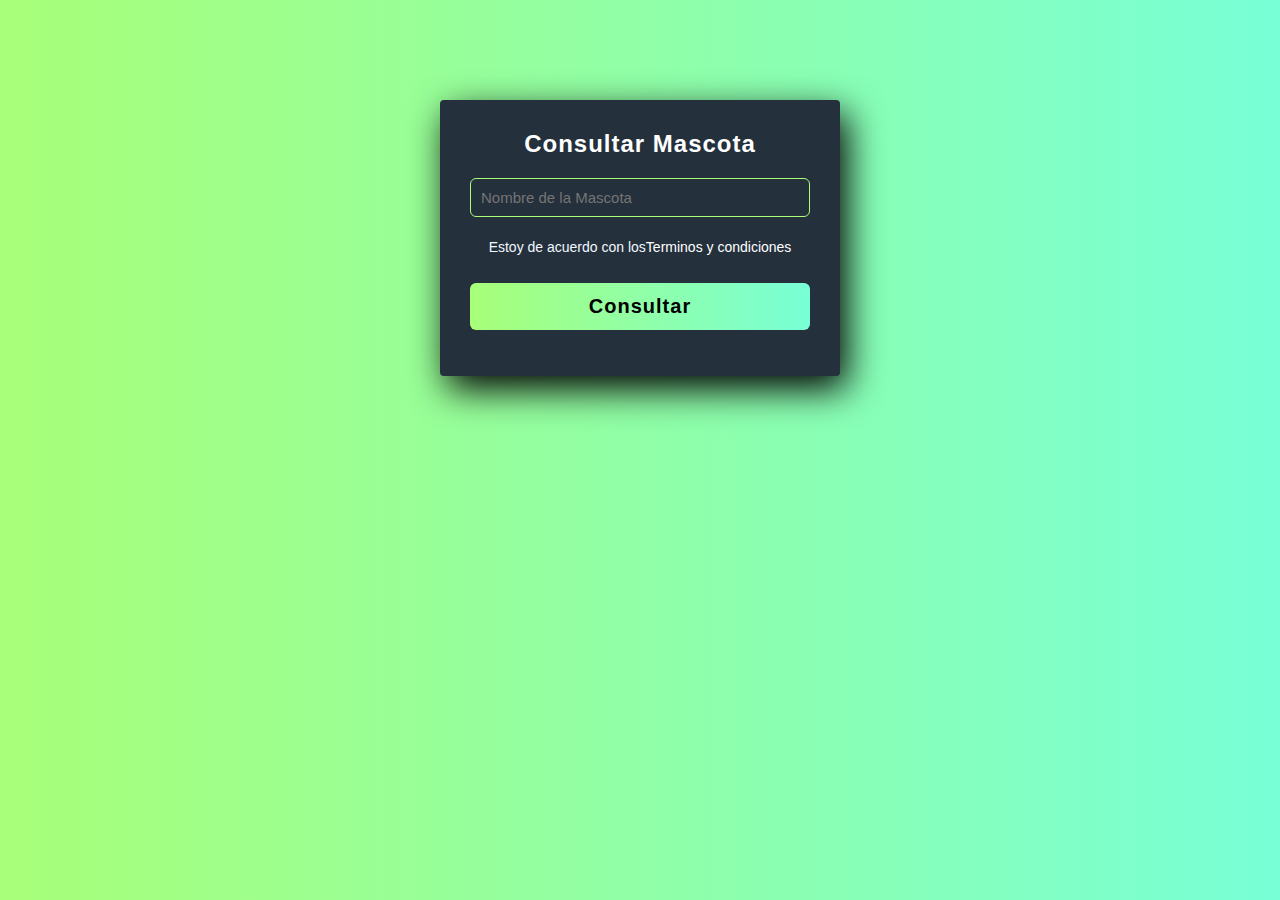
<file: FRONT/ConsultarMascota.html>
<!DOCTYPE html>
<html lang="en">
     
<head>
<meta ch="UTF-8">
<meta name="viewport" content="width=device-width, initial-scale=1.0">
<meta http-equiv="X-UA-Compatible" content="ie-edge">
<link rel="stylesheet" href="Estilos.css">
<title>Consultar Mascota</title>

</head>
<body>
     <section class="form-register12">
          <h4>Consultar Mascota</h4>
          <input class="controlis" type="text" name="nombre" id="nombre" placeholder="Nombre de la Mascota">
          <p>Estoy de acuerdo con los<a href="#">Terminos y condiciones</a></p>
          <input class="botons" type="submit" value="Consultar">


     </section>

</body>
</html>
</file>
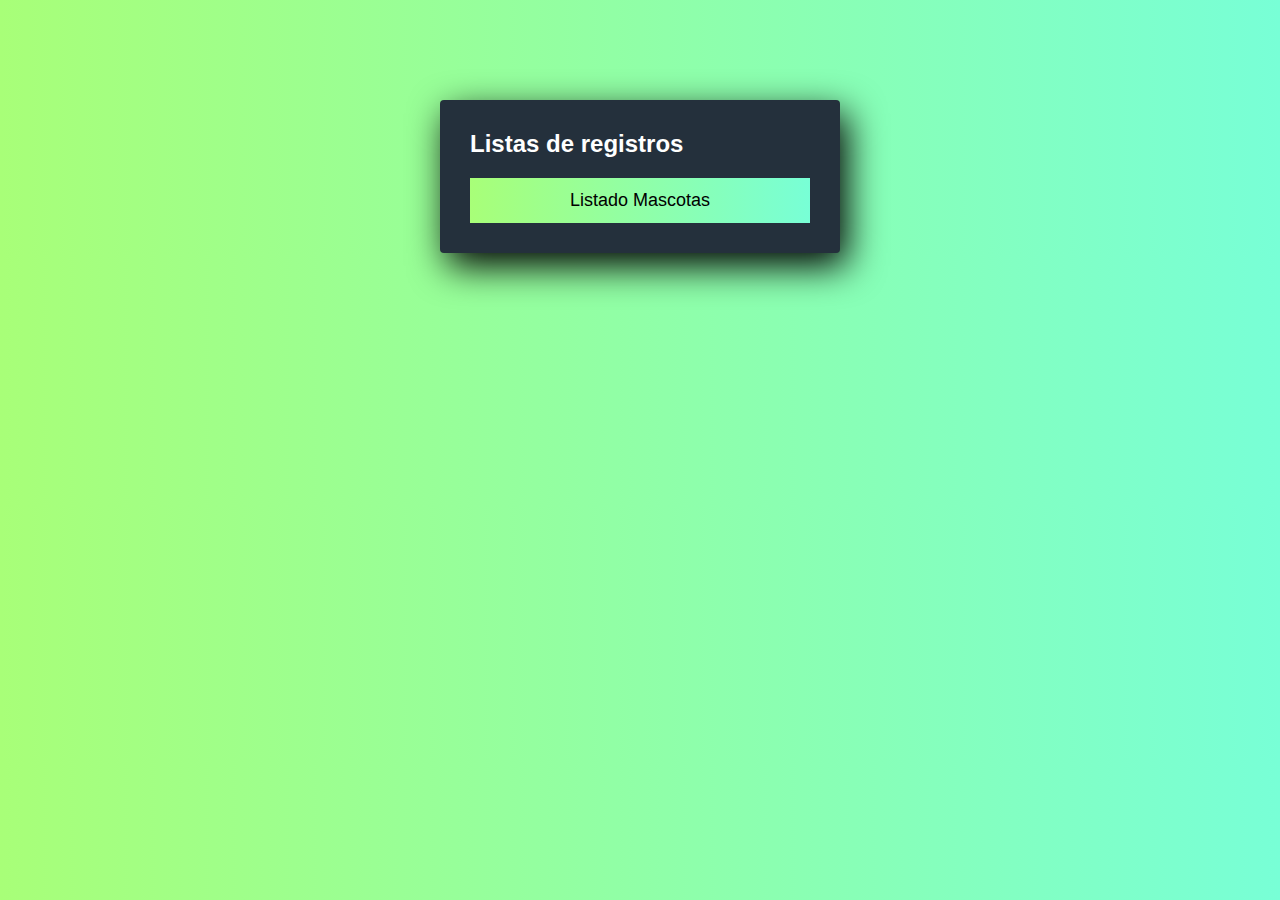
<file: FRONT/ConsultarTodasMascotas.html>
<!DOCTYPE html>
<html lang="en">

<head>
    <meta charset="UTF-8">
    <meta http-equiv="X-UA-Compatible" content="IE=edge">
    <meta name="viewport" content="width=device-width, initial-scale=1.0">
    <link rel="stylesheet" href="Estilos.css">
    <title>Consultas</title>
</head>

<body>
    <section class="consulta">
        <h2>Listas de registros</h2>

        <form action="/action_page.php">

            <input class="boton" type="submit" value="Listado Mascotas">
        </form>
    </section>
</body>


</html>
</file>
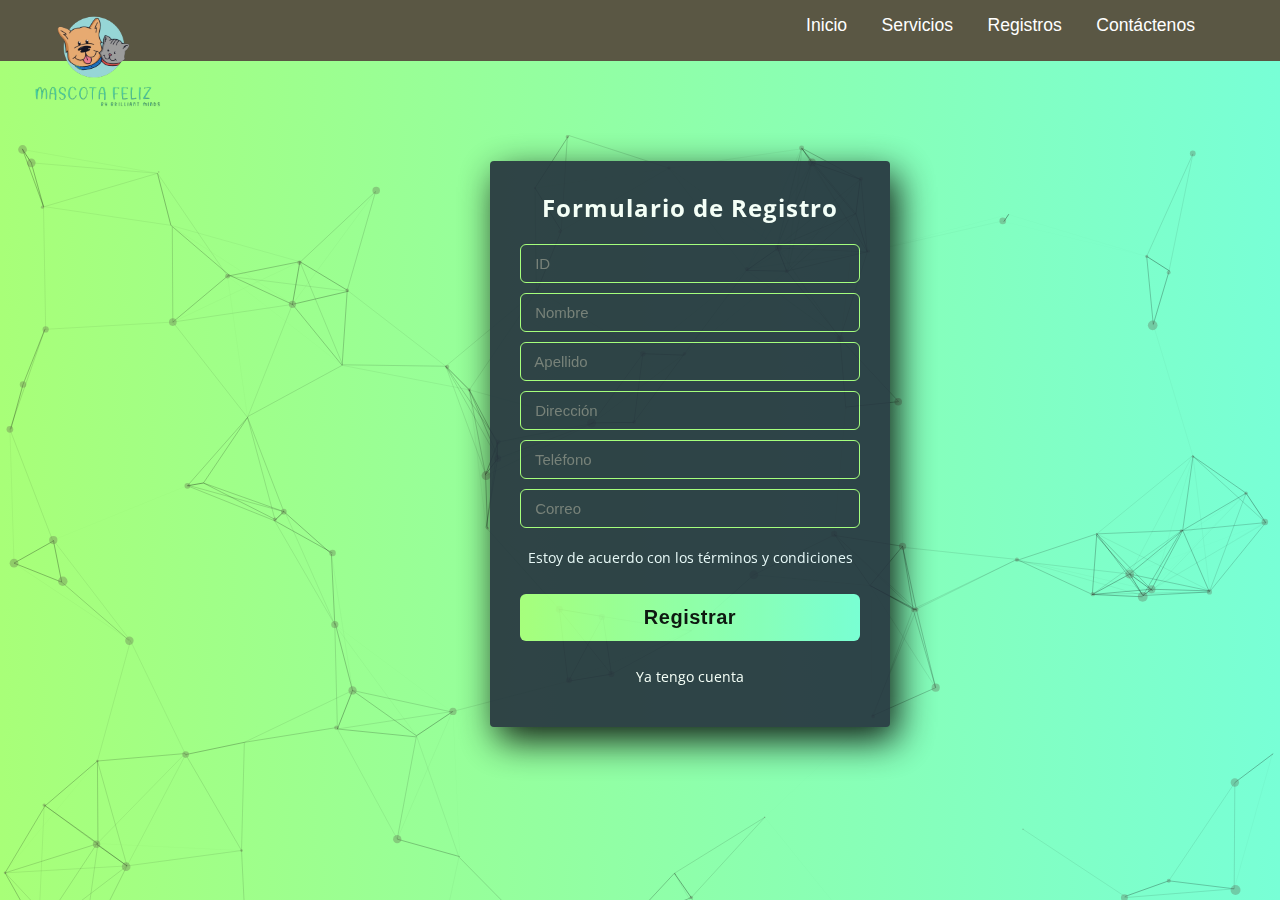
<file: FRONT/RegistroDueno.html>
<!DOCTYPE html>
<html lang="en">

<head>
    <meta charset="UTF-8">
    <meta http-equiv="X-UA-Compatible" content="IE=edge">
    <meta name="viewport" content="width=device-width, initial-scale=1.0">
    <link rel="stylesheet" href="Estilos.css">

    <link href="https://fonts.googleapis.com/css2?family=Open+Sans&display=swap" rel="stylesheet">
    <title>Registro Propietario</title>
</head>

<body>

    <header>
        <nav class="nav">
            <ul class="menu-list">
                <li class="list-items"><a href="../FRONT/INDEX.HTML" class="botones">Inicio</a></li>
                <li class="list-items"><a href="#" class="botones">Servicios</a></li>
                <li class="list-items"><a href="#" class="botones">Registros</a>
                    <ul class="botones-registros">
                        <li class="list-items"><a href="../FRONT/RegistroDueno.html">Registro Dueño </a>
                        <li class="list-items"><a href="../FRONT/RegistroMascota.html">Resgitro Mascota</a>
                        <li class="list-items"><a href="../FRONT/RegistroVeterinario.html">Registro Veterinario</a>

                    </ul>
                </li>

                <li class="list-items"><a href="#" class="botones">Contáctenos</a></li>
            </ul>

            <div class="logo">
                <img class="slogan" src="../FRONT/imgs/Mascota_Feliz_Logo.png" alt="logo">
            </div>
        </nav>
    </header>
    <div id="particles-js"></div>
    <section class="registro">
        <div class="formulario">
            <h4>Formulario de Registro</h4>
            <input class="controls" type="text" name="datos" id="datos" placeholder=" ID">
            <input class="controls" type="text" name="nombre" id="nombre" placeholder=" Nombre">
            <input class="controls" type="text" name="apellidos" id="apellidos" placeholder=" Apellido">
            <input class="controls" type="text" name="direccion" id="dirección" placeholder=" Dirección">
            <input class="controls" type="text" name="telefono" id="telefono" placeholder=" Teléfono">
            <input class="controls" type="email" name="correo" id="correo" placeholder=" Correo">
            <p>Estoy de acuerdo con los términos y condiciones</p>
            <input class="boton" type="submit" value="Registrar">
            <p><a class="cuenta" href="#">Ya tengo cuenta</a></p>
        </div>
    </section>
 
    <script src="../FRONT/JS/particles.js"></script>
    <script src="../FRONT/JS/app.js"></script>
</body>

</html>
</file>
<file: FRONT/Estilos.css>
* {
    margin: 0;
    padding: 0;
    box-sizing: border-box;


}

body {
    background: #78ffd6;
    background: -webkit-linear-gradient(to left, #78ffd6, #a8ff78);
    background: linear-gradient(to left, #78ffd6, #a8ff78);
    font-family: 'Poppins', sans-serif;

}

/*==> css index.html <==*/

/* ----------------------------------------------------------------------- */

/* section persona que trabajrá el banner */
header {
    text-align: right;
    padding: 25px 0;
    background-color: #5a5744;

}

.menu-list {
    margin-top: -10px;
    margin-right: 70px;
    text-align: right;

}

.menu-list>li {
    /* float: left; */
    /* right: 0; */
    display: inline-block;
}

.menu-list li ul {
    display: none;
    position: absolute;
    min-width: 140px;
}

.menu-list li:hover>ul {
    display: block;
}

.list-items {
    display: block;
    list-style: none;
}

.botones {
    text-decoration: none;
    color: #fff;
    padding: 15px;
    font-size: 1.1rem;
    position: relative;


}

.botones::after {
    content: "";
    width: 0;
    height: 4px;
    background-color: #ef8354;
    position: absolute;
    bottom: 7px;
    right: 50%;
    transition: all .5s;
    will-change: width;


}

.botones:hover:after {
    width: 100%;
    right: 0;
}

.botones-registros a {

    color: #fff;
    text-decoration: none;
    float: left;
    margin: 7px 6px;

    /* margin-top: 7px; */
    /* padding-top: 4px;  */


}

.botones-registros:hover {
    background-color: #ef8354;
    transition: 0.7s;
    border-radius: 4px;

}

.sub-items:hover {

    color: #000;
    font-weight: bold;


}

.slogan {
    position: absolute;
    display: block;
    top: -1%;
    left: 0%;
    height: 150px;
}



.encabezado-img {

    background-color: #5a5744;
    height: 500px;
    display: flex;
    flex-direction: column;
    justify-content: center;
    align-items: center;
    color: #fff;
    background-repeat: no-repeat;

}

.encabezado-img img {
    position: absolute;
    display: inline;
    line-height: 0px;
    height: 350px;
    right: 0;
    top: 45px;

}

.encabezado-img .slice {
    position: absolute;
    width: 400px;
    left: 0;
    top: 210px;
}

.encabezado-img .slice2 {
    width: 1920px;
    height: 27px;
    margin-bottom: 0;
    top: 541px;
    z-index: 1;
}

.perro {
    position: absolute;
    width: 350px;
    right: 0%;
    top: 32%;
    z-index: 1;



}

.mascota2 {
    position: absolute;
    width: 400px;
    right: 450px;
    top: 10px;

}

.encabezado-img h1 {
    font-size: 40px;
    padding: 30px 0;
    z-index: 1;



}


.encabezado-img .img {
    font-size: 20px;
    font-weight: bold;
    border: solid 1px;
    text-decoration: none;
    color: #000;
    letter-spacing: 1px;
    padding: 4px 12px;
    border-radius: 6px;

}


.encabezado-img .img:hover {
    transition: 0.5s;
    background: #ef8354;
}


/* ----------------------------------------------------------------------- */

/* section  2 persona que trabajrapa wl video  */
.video {
    background: #ef8354;
 
    border-radius: 2px;
    display: flex;
    
}
.v-1{
    position: relative;
    margin-left: 25px;
    display: flex;
    
  
}


.video  .burbujas {

    width: 80px;
    height: 80px;
    border-radius: 50%;
    background: #f3bf75;
    opacity: .10;
    position: fixed;
    bottom: -150;
    left: 5%;

    animation: burbujas 3s linear infinite;
}

.burbujas:nth-child(1) {
    width: 80px;
    height: 80px;
    left: 5%;
    animation-duration: 3s;
    animation-delay: 5s;
}

.burbujas:nth-child(2) {
    width: 60px;
    height: 60px;
    left: 15%;
    animation-duration: 3s;
    animation-delay: 2s;
}

.burbujas:nth-child(3) {
    width: 75px;
    height: 75px;
    left: 10%;
    animation-duration: 3s;
    animation-delay: 4s;
}

.burbujas:nth-child(4) {
    width: 30px;
    height: 30px;
    left: 2%;
    animation-duration: 3s;
    animation-delay: 1s;
}

.burbujas:nth-child(5) {
    width: 40px;
    height: 40px;
    left: 22%;
    animation-duration: 3s;
    animation-delay: 2s;
}

.burbujas:nth-child(6) {
    width: 80px;
    height: 80px;
    left: 70%;
    animation-duration: 3s;
    animation-delay: 5s;
}

.burbujas:nth-child(7) {
    width: 60px;
    height: 60px;
    left: 80%;
    animation-duration: 3s;
    animation-delay: 2s;
}

.burbujas:nth-child(8) {
    width: 75px;
    height: 75px;
    left: 90%;
    animation-duration: 3s;
    animation-delay: 4s;
}



@keyframes burbujas {
    0% {
        bottom: 0;
        opacity: 0;
    }

    50% {
        opacity: .4;
    }

    100% {
        bottom: 65vh;
        opacity: 0;
    }

}
/* ///////////mapa///////////// */

.titulo_mapa{
    text-align: center;
    margin-top: 32px;
    margin-bottom: 30px;
    text-transform: uppercase;
  
}

.mapa_contacto{
    text-align: center;
    margin-left: 25px;
}

 .contact{
    margin-top: 27px;
    height: 100%;
    width: 100%;
    display: flex;
    justify-content: center;
    align-items: center;
    background: #fff;
 }
 .contact__image-wrapper{
    height: 100%;
    width: 50%;
    overflow: hidden;
    display: flex;
    justify-content: center;
    align-items: center;
 }
 .contact__image{
    width: 100%;
    margin-top: 75px;
 }
 .contact__right-side{
    display: flex;
    justify-content: center;
    align-items: flex-start;
    flex-direction: column;
    padding: 0 7.3% 0 4.7%;
    width: 50%;
 }

 .contact__title{
    font-size: 70px;
    font-family: sans-serif;
    font-weight: 400;
    margin-bottom: 70px;
    text-transform: uppercase;
     }
.contact__form-wrapper, .contact__input-line{
    display: flex;
    justify-content: center;
    align-items: flex-start;
    flex-direction: column;
    width: 100%;
}
.contact__input-line{
    margin-bottom: 45px;
}

.contact__label1{
    font-size: 18px;
    font-weight: 600;
}

.contac__input{
    height: 30px;
    outline: none;
    padding: 5px 0;
    border-bottom: 2px solid #121212;
    border-top: none;
    border-left: none;
    border-right: none;
    width: 100%;
    color: #121212;
    background-color: transparent;
}
.contac__input--textarea{
    height: 100px;
    outline: none;
    padding: 5px 0;
    border-bottom: 2px solid #121212;
    border-top: none;
    border-left: none;
    border-right: none;
    width: 100%;
    color: #121212;
    background-color: transparent;
    resize: none;
}
.contact__submit-button{
    padding: 18px 55px;
    background-color: #121212;
    border-radius: 6px;
    color: #f2f2f2;
    font-weight: 600;
    border: none;
    font-size: 18px;
    cursor: pointer;
}
.contact__submit-button:hover{
    background-color: #2e2e2e;
}
.slice3_1 .slice3{
    margin-top: 0;
          
    
}
.slice3_1{
    position: relative;
    top: 35px;
}
/* fin section 3 persona que trabará el mapara y los datos de contacto */

/* ----------------------------------------------------------------------- */

/* ==> fin css index.html <== */
.registro {
    position: absolute;
    opacity: 0.9;
    left: 490px;
    width: 400px;
    background: #24303c;
    padding: 30px;
    margin: auto;
    margin-top: 100px;
    border-radius: 4px;
    font-family: 'Open Sans', sans-serif;
    color: aliceblue;
    box-shadow: 7px 13px 37px #000;
}

.registro h4 {
    font-size: 24px;
    margin-bottom: 20px;
    letter-spacing: 1px;
    color: #fff;
    text-align: center;

}

.controls {
    width: 100%;
    background: #24303c;
    padding: 10px;
    border-radius: 6px;
    margin-bottom: 10px;
    border: 1px solid #a8ff78;
    font-size: 15px;
    color: aliceblue;
}

.formulario {
    width: 100%;
    margin: auto;

}

.registro p {
    height: 40px;
    text-align: center;
    font-size: 14px;
    line-height: 40px;
    color: aliceblue;

}


.registro .cuenta {
    color: #fff;
    margin: auto;
    font-size: 14px;
    text-decoration: none;
    border: none;

}



.registro .boton {
    width: 100%;
    background: linear-gradient(to left, #78ffd6, #a8ff78);
    border: none;
    padding: 12px;
    color: #000;
    margin: 16px 0;
    font-size: 20px;
    letter-spacing: 0.5px;
    cursor: pointer;
    border-radius: 6px;
    font-weight: bold;

}

@media (hover: hover) {
    .boton:hover {

        transition: 0.9s;
        border-color: #000;
        background: #78ffd6;
    }
}

/* Estilos de consultar lista de todas las mascotas */
.consulta {
    width: 400px;
    background: #24303c;
    padding: 30px;
    margin: auto;
    margin-top: 100px;
    border-radius: 4px;
    font-family: 'Open Sans', sans-serif;
    color: white;
    box-shadow: 7px 13px 37px #000;
}

.consulta h2 {
    font-size: 24px;
    margin-bottom: 20px;
}

.consulta .boton {
    width: 100%;
    background: #a8ff78;
    background: -webkit-linear-gradient(to left, #78ffd6, #a8ff78);
    background: linear-gradient(to left, #78ffd6, #a8ff78);
    border: none;
    padding: 12px;
    color: black;
    font-size: 18px;
    cursor: pointer;
}

/* Estilos de consultar mascota */
.form-register12 {
    width: 400px;
    background: #24303c;
    padding: 30px;
    margin: auto;
    margin-top: 100px;
    border-radius: 4px;
    font-family: 'Open Sans', sans-serif;
    color: aliceblue;
    box-shadow: 7px 13px 37px #000;
}

.form-register12 h4 {
    font-size: 24px;
    margin-bottom: 20px;
    letter-spacing: 1px;
    color: #fff;
    text-align: center;
}

.controlis {
    width: 100%;
    background: #24303c;
    padding: 10px;
    border-radius: 6px;
    margin-bottom: 10px;
    border: 1px solid #a8ff78;
    font-size: 15px;
    color: aliceblue;

}

.form-register12 p {

    height: 40px;
    text-align: center;
    font-size: 14px;
    line-height: 40px;
    color: aliceblue;

}

.form-register12 a {
    color: #fff;
    margin: auto;
    font-size: 14px;
    text-decoration: none;
    border: none;

}

.form-register12 a:hover {
    color: white;
    text-decoration: underline;

}

.form-register12 .botons {
    width: 100%;
    background: linear-gradient(to left, #78ffd6, #a8ff78);
    border: none;
    padding: 12px;
    color: #000;
    margin: 16px 0;
    font-size: 20px;
    letter-spacing: 1px;
    cursor: pointer;
    border-radius: 6px;
    font-weight: bold;


}

.perrito {
    width: 300px;
    align-items: baseline;
    padding-block-start: 0%;

}

/* js */
#particles-js {

    margin-top: 67px;
    height: 100%;
    position: fixed;

}
</file>
